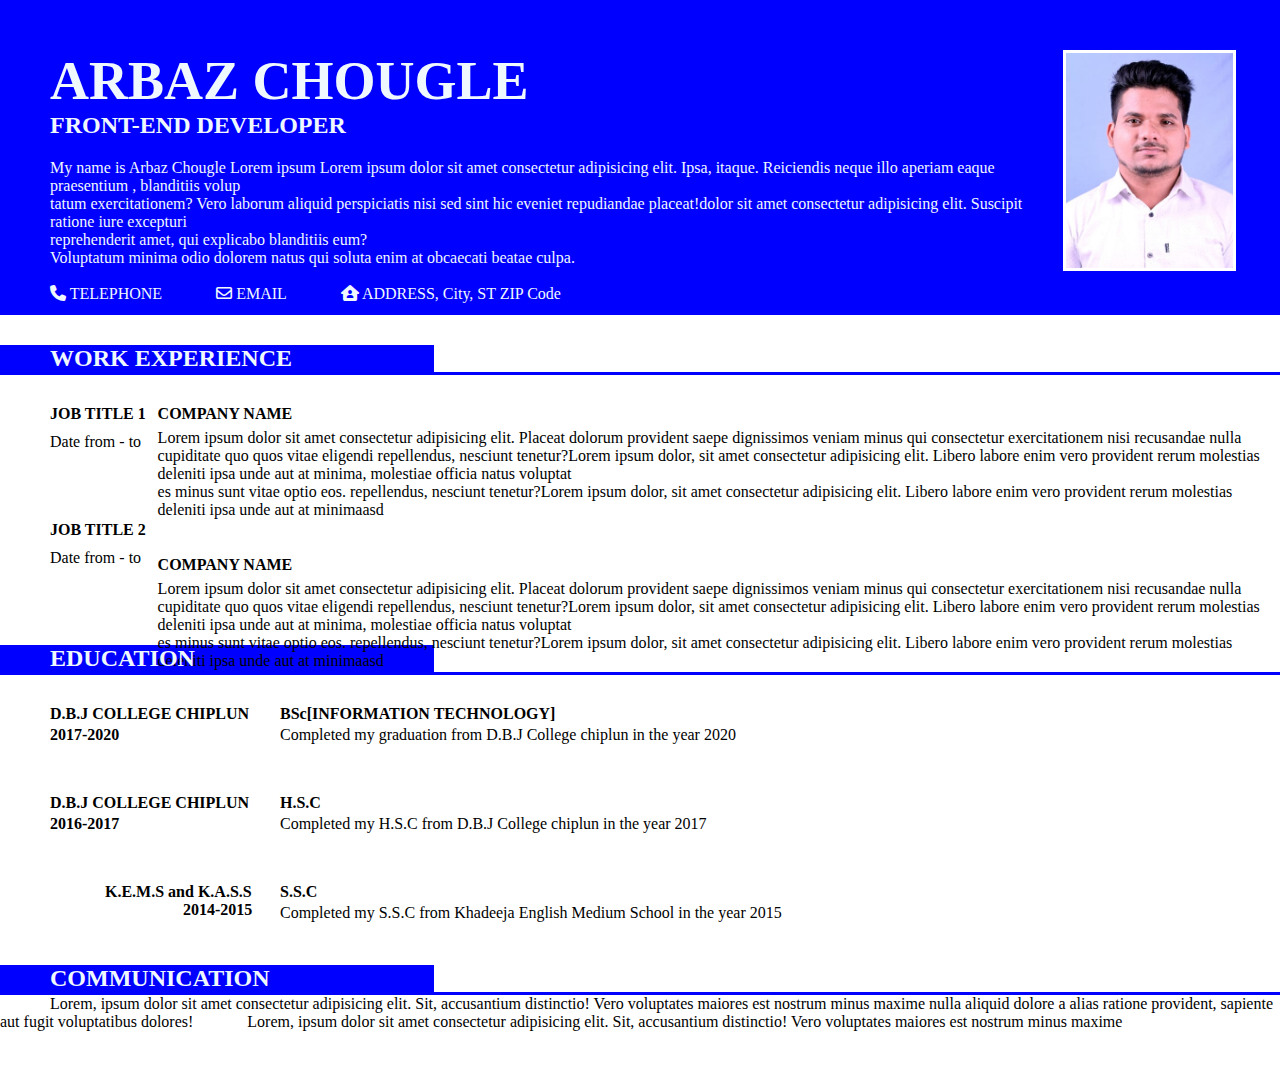
<file: cssresume.html>
<!DOCTYPE html>
<html lang="en">
  <head>
    <meta charset="UTF-8" />
    <meta name="viewport" content="width=device-width, initial-scale=1.0" />
    <title>CSS.RESUME</title>
    <link rel="stylesheet" href="cssresume.css" />
    <link
      rel="stylesheet"
      href="https://cdnjs.cloudflare.com/ajax/libs/font-awesome/6.6.0/css/all.min.css"
    />
  </head>
  <body>
    <header>
      <!----------------------------------------------------- Header starts here  ------------------------------------------------------------>

      <section id="header-data">
        <h1>ARBAZ CHOUGLE</h1>
        <h2>FRONT-END DEVELOPER</h2>
        <p>
          My name is Arbaz Chougle Lorem ipsum Lorem ipsum dolor sit amet
          consectetur adipisicing elit. Ipsa, itaque. Reiciendis neque illo
          aperiam eaque praesentium , blanditiis volup <br />
          tatum exercitationem? Vero laborum aliquid perspiciatis nisi sed sint
          hic eveniet repudiandae placeat!dolor sit amet consectetur adipisicing
          elit. Suscipit ratione iure excepturi <br />
          reprehenderit amet, qui explicabo blanditiis eum? <br />
          Voluptatum minima odio dolorem natus qui soluta enim at obcaecati
          beatae culpa.
        </p>
        <br /><br />
        <p class="telephone"><i class="fa-solid fa-phone"></i> TELEPHONE</p>
        <p class="Email"><i class="fa-regular fa-envelope"></i> EMAIL</p>
        <p class="address">
          <i class="fa-solid fa-house-user"></i> ADDRESS, City, ST ZIP Code
        </p>
      </section>

      <section id="header-image">
        <img src="Profile image.jpg" />
      </section>
    </header>
    <!--------------------------------------------------------- Header ends here  ------------------------------------------------------------>



    <!----------------------------------------------------- Work Experience Section starts here  ---------------------------------------------->
    <section id="work-experience-section">
      <h2>WORK EXPERIENCE</h2>
      <hr />
      <div class="work-experience-data">
        <article class="job-title">
          <p><b>JOB TITLE 1</b></p>
          <p id="date-from">Date from - to</p>
          <p><b>JOB TITLE 2</b></p>
          <p id="date-from">Date from - to</p>
        </article>
        <article id="company">
          <p id="company-name"><b>COMPANY NAME</b></p>
          <br />
          <p id="company-text">
            Lorem ipsum dolor sit amet consectetur adipisicing elit. Placeat
            dolorum provident saepe dignissimos veniam minus qui consectetur
            exercitationem nisi recusandae nulla cupiditate quo quos vitae
            eligendi repellendus, nesciunt tenetur?Lorem ipsum dolor, sit amet
            consectetur adipisicing elit. Libero labore enim vero provident
            rerum molestias deleniti ipsa unde aut at minima, molestiae officia
            natus voluptat <br />
            es minus sunt vitae optio eos. repellendus, nesciunt tenetur?Lorem
            ipsum dolor, sit amet consectetur adipisicing elit. Libero labore
            enim vero provident rerum molestias deleniti ipsa unde aut at
            minimaasd
          </p>
          <b><p id="company-name-2">COMPANY NAME</p></b>
          <p id="company-text">
            Lorem ipsum dolor sit amet consectetur adipisicing elit. Placeat
            dolorum provident saepe dignissimos veniam minus qui consectetur
            exercitationem nisi recusandae nulla cupiditate quo quos vitae
            eligendi repellendus, nesciunt tenetur?Lorem ipsum dolor, sit amet
            consectetur adipisicing elit. Libero labore enim vero provident
            rerum molestias deleniti ipsa unde aut at minima, molestiae officia
            natus voluptat <br />
            es minus sunt vitae optio eos. repellendus, nesciunt tenetur?Lorem
            ipsum dolor, sit amet consectetur adipisicing elit. Libero labore
            enim vero provident rerum molestias deleniti ipsa unde aut at
            minimaasd
          </p>
        </article>
      </div>
    </section>
    <!----------------------------------------------------- Work Experience Section ends here  ---------------------------------------------->




    <!----------------------------------------------------- Education Section starts here  ---------------------------------------------->
    <section id="education-section">
      <h2>EDUCATION</h2>
      <hr />
      <div class="education-section-data">
        <article id="college">
          <b><p>D.B.J COLLEGE CHIPLUN</p></b>
          <b><p id="college-year">2017-2020</p></b>
          <b><p>D.B.J COLLEGE CHIPLUN</p></b>
          <b><p id="college-year">2016-2017</p></b>
          <b><p id="college-name">K.E.M.S and K.A.S.S</p></b>
          <b><p id="college-year-3">2014-2015</p></b>
        </article>

        <article id="degree">
          <b><p>BSc[INFORMATION TECHNOLOGY]</p></b>
          <p id="degree-data">
            Completed my graduation from D.B.J College chiplun in the year 2020
          </p>
          <b><p>H.S.C</p></b>
          <p id="degree-data">
            Completed my H.S.C from D.B.J College chiplun in the year 2017
          </p>
          <b><p>S.S.C</p></b>
          <p id="degree-data">
            Completed my S.S.C from Khadeeja English Medium School in the year
            2015
          </p>
        </article>
      </div>
    </section>
    <!----------------------------------------------------- Education Section ends here  ---------------------------------------------->




    <!----------------------------------------------------- Communication Section starts here  ---------------------------------------------->

    <section id="communication-section">
      <h2>COMMUNICATION</h2>
      <hr />
      <p>
        Lorem, ipsum dolor sit amet consectetur adipisicing elit. Sit,
        accusantium distinctio! Vero voluptates maiores est nostrum minus maxime
        nulla aliquid dolore a alias ratione provident, sapiente aut fugit
        voluptatibus dolores!
      </p>
      <p>
        Lorem, ipsum dolor sit amet consectetur adipisicing elit. Sit,
        accusantium distinctio! Vero voluptates maiores est nostrum minus maxime
      </p>
    </section>

    <!----------------------------------------------------- Communication Section ends here  ---------------------------------------------->


    
  </body>
</html>
</file>
<file: cssresume.css>
* {
  margin: 0px;
  padding: 0px;
  max-width: 100%;
}
/* <!----------------------------------------------------- Header starts here  ------------------------------------------------------------> */

header {
  display: flex;
  background-color: blue;
  font-family: "Times New Roman", Times, serif;
  color: aliceblue;
  padding: 50px;
  height: 215px;
}
#header-data {
  width: 1190px;
}
h1 {
  font-size: 54px;
  margin: 0px;
}
header img {
  height: 215px;
  width: 190px;
  border: 3px solid white;
}
header h2 {
  margin-bottom: 20px;
  margin-top: 0px;
}
p {
  display: inline;
  text-align: left;
}
.telephone {
  margin-right: 50px;
}
.Email {
  margin-right: 50px;
  margin-top: 10px;
}
/* <!----------------------------------------------------- Header ends here  ------------------------------------------------------------> */




/* <!----------------------------------------------------- Work Experience Section starts here  ----------------------------------------------> */

#work-experience-section {
  height: 300px;
}
hr {
  color: blue;
  height: 1px;
  width: 100%;
  border: 1px solid blue;
  background: blue;
}

#work-experience-section h2 {
  width: 30%;
  padding-left: 50px;
  margin-top: 30px;
  background-color: blue;
  color: aliceblue;
}
.job-title {
  display: flex;
  flex-direction: column;
  width: 250px;
  height: 202px;
  padding-left: 50px;
}
#date-from {
  margin-bottom: 70px;
  margin-top: 10px;
}

.work-experience-data {
  display: flex;
  padding-top: 30px;
}

#company-name {
  margin-bottom: -7px;
}
#company-name-2 {
  display: flex;
  flex-direction: column;
  margin-top: 37px;
}
#company-text {
  margin-top: 6px;
  display: flex;
}
/* <!----------------------------------------------------- Work Experience Section ends here  ----------------------------------------------> */




/* <!----------------------------------------------------- Education Section starts here  ----------------------------------------------> */

#education-section h2 {
  width: 30%;
  padding-left: 50px;
  background-color: blue;
  color: aliceblue;
}
#education-section {
  height: 320px;
}
.education-section-data {
  display: flex;
  height: 250px;
  width: 100%;
  padding-top: 30px;
}
#college {
  display: flex;
  height: 250px;
  width: 230px;
  flex-direction: column;
  padding-left: 50px;
}
#college-name {
  margin-left: 55px;
}
#degree {
  display: flex;
  height: 250px;
  width: 950px;
  flex-direction: column;
}

#college-year {
  margin-bottom: 50px;
  display: flex;
  margin-top: 3px;
}
#college-year-3 {
  margin-left: 133px;
}
#degree-data {
  margin-bottom: 50px;
  display: flex;
  margin-top: 3px;
}
/* <!----------------------------------------------------- Education Section ends here  ----------------------------------------------> */




/* <!----------------------------------------------------- Communication Section starts here  ----------------------------------------------> */

#communication-section {
  height: 100px;
}

#communication-section h2 {
  width: 30%;
  padding-left: 50px;
  background-color: blue;
  color: aliceblue;
}
#communication-section p {
  padding-left: 50px;
}
/* <!----------------------------------------------------- Communication Section ends here  ----------------------------------------------> */
</file>
